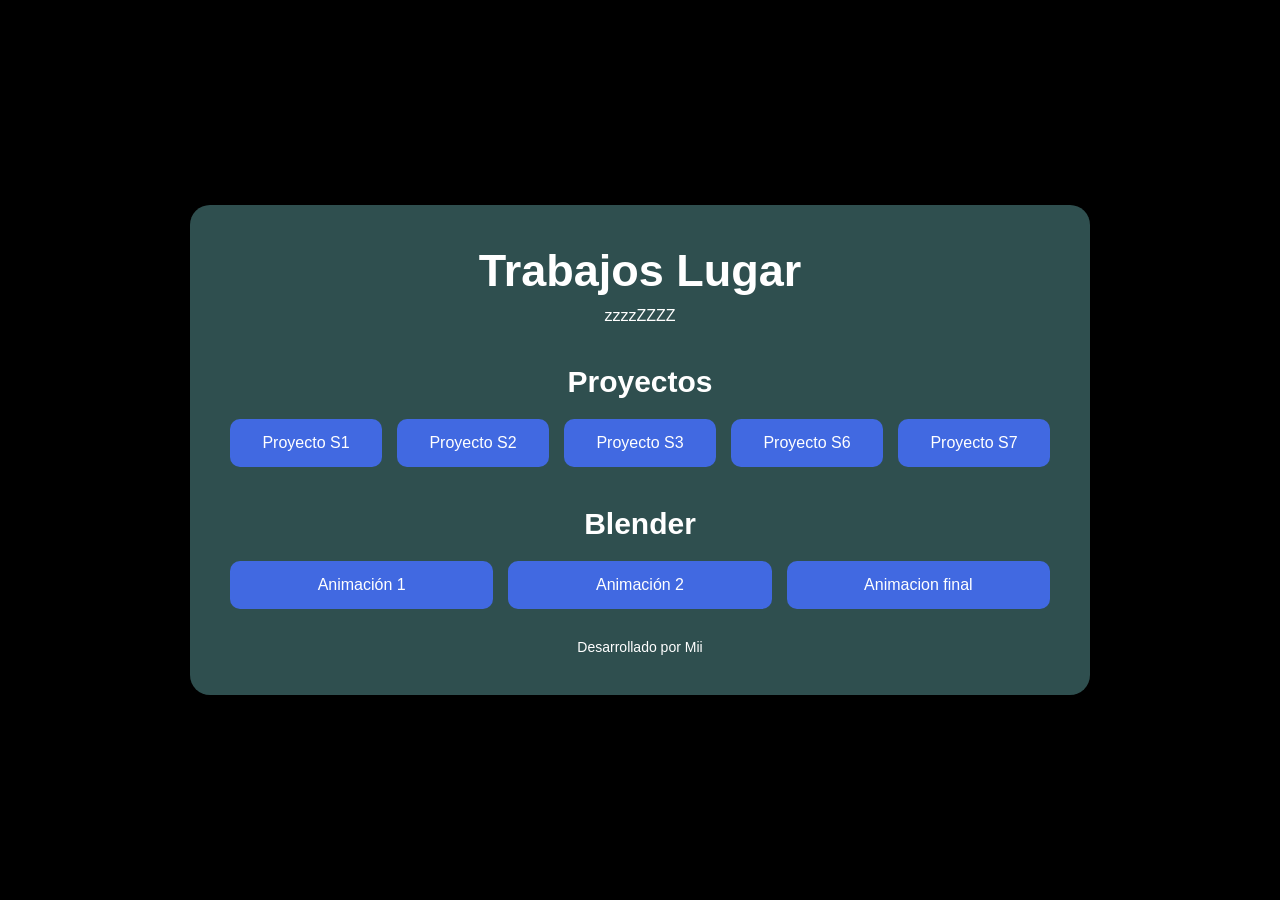
<file: index.html>
<!DOCTYPE html>
<html lang="es">
<head>
    <meta charset="UTF-8">
    <meta name="viewport" content="width=device-width, initial-scale=1.0">
    <title>Proyectos</title>

    <style>
        *{
            margin: 0;
            padding: 0;
            box-sizing: border-box;
            font-family: Arial, Helvetica, sans-serif;
        }

        body{
            min-height: 100vh;

            display: flex;
            justify-content: center;
            align-items: center;

            background-color: black;
            color: white;
            padding: 20px;
        }

        .contenedor{
            width: 100%;
            max-width: 900px;

            text-align: center;

            background-color: darkslategray;
            padding: 40px;
            border-radius: 20px;
        }

        h1{
            font-size: 45px;
            margin-bottom: 10px;
            color: white;
        }

        h2{
            margin-top: 40px;
            margin-bottom: 20px;
            color: white;
            font-size: 30px;
        }

        p{
            color: white;
            margin-bottom: 30px;
        }

        .botones{
            display: grid;
            grid-template-columns: repeat(auto-fit, minmax(150px, 1fr));
            gap: 15px;
        }

        a{
            text-decoration: none;
            color: white;

            background-color: royalblue;

            padding: 15px;
            border-radius: 10px;

            transition: 0.3s;
        }

        a:hover{
            transform: translateY(-5px);
            background-color: blue;
        }

        footer{
            margin-top: 30px;
            color: white;
            font-size: 14px;
        }

    </style>
</head>

<body>

    <div class="contenedor">

        <h1>Trabajos Lugar</h1>

        <p>
            zzzzZZZZ
        </p>

        <!-- Proyectos -->
        <h2>Proyectos</h2>

        <div class="botones">
            <a href="./s1/index.html">Proyecto S1</a>
            <a href="./s2/index.html">Proyecto S2</a>
            <a href="./s3/index.html">Proyecto S3</a>
            <!-- <a href="./s4/index.html">Proyecto S4</a>
            <a href="./s5/index.html">Proyecto S5</a> -->
            <a href="./s6/index.html">Proyecto S6</a>
            <a href="./s7/index.html">Proyecto S7</a>
        </div>

        <!-- Blender -->
        <h2>Blender</h2>

        <div class="botones">
            <a href="./s13/index.html">Animación 1</a>
            <a href="./s14/index.html">Animación 2</a>
            <a href="./s15/index.html">Animacion final</a>
        </div>

        <footer>
            Desarrollado por Mii
        </footer>

    </div>

</body>
</html>
</file>
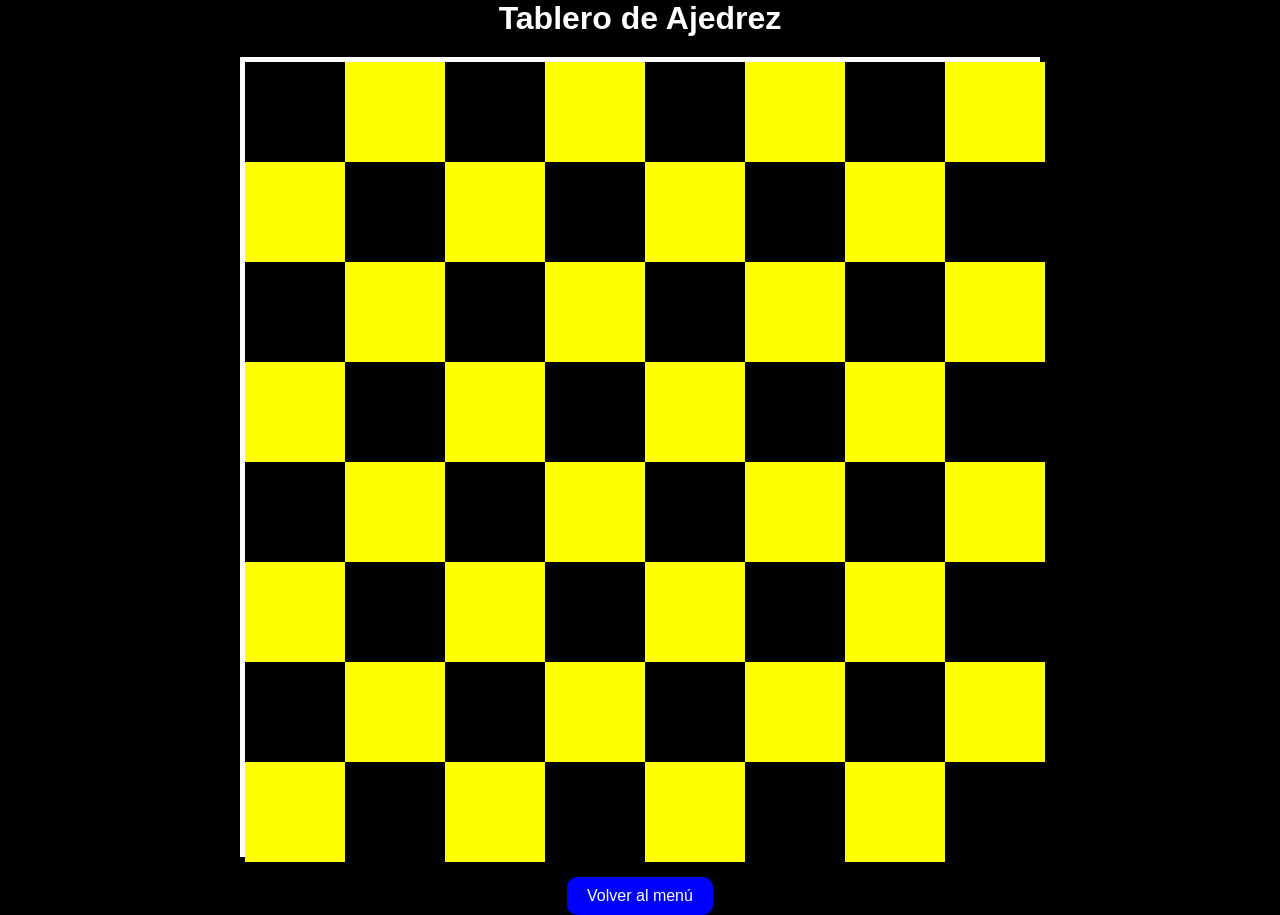
<file: s1/index.html>
<html>
<head>
<title>Tabla de ajedrez</title>
<style type="text/css">
*{
    margin: 0;
    padding: 0;
    box-sizing: border-box;
}

body{
    background-color: black;

    display: flex;
    flex-direction: column;
    justify-content: center;
    align-items: center;

    min-height: 100vh;
}

h1{
    color: white;
    margin-bottom: 20px;
    font-family: Arial;
}

#tablero{
    width: 800px;
    height: 800px;

    border: 5px solid white;
}

.boton{
    margin-top: 20px;

    background-color: blue;
    color: white;

    padding: 10px 20px;
    text-decoration: none;

    border-radius: 10px;
    font-family: Arial;
}
#cuadrito1{
    background-color: black;
}

#cuadrito2{
    background-color: yellow;
}

#cuadrito1,
#cuadrito2{
    width: 100px;
    height: 100px;
    float: left;
}

.fila{
    width: 800px;
    height: 100px;
}
.boton:hover{
    background-color: navy;
}
</style>
</head>
<body>
<h1>Tablero de Ajedrez</h1>
<div id="tablero">

    <div class="fila">
        <div id="cuadrito1"></div>
        <div id="cuadrito2"></div>
        <div id="cuadrito1"></div>
        <div id="cuadrito2"></div>
        <div id="cuadrito1"></div>
        <div id="cuadrito2"></div>
        <div id="cuadrito1"></div>
        <div id="cuadrito2"></div>
    </div>

    <div class="fila">
        <div id="cuadrito2"></div>
        <div id="cuadrito1"></div>
        <div id="cuadrito2"></div>
        <div id="cuadrito1"></div>
        <div id="cuadrito2"></div>
        <div id="cuadrito1"></div>
        <div id="cuadrito2"></div>
        <div id="cuadrito1"></div>
    </div>

    <div class="fila">
        <div id="cuadrito1"></div>
        <div id="cuadrito2"></div>
        <div id="cuadrito1"></div>
        <div id="cuadrito2"></div>
        <div id="cuadrito1"></div>
        <div id="cuadrito2"></div>
        <div id="cuadrito1"></div>
        <div id="cuadrito2"></div>
    </div>

    <div class="fila">
        <div id="cuadrito2"></div>
        <div id="cuadrito1"></div>
        <div id="cuadrito2"></div>
        <div id="cuadrito1"></div>
        <div id="cuadrito2"></div>
        <div id="cuadrito1"></div>
        <div id="cuadrito2"></div>
        <div id="cuadrito1"></div>
    </div>

    <div class="fila">
        <div id="cuadrito1"></div>
        <div id="cuadrito2"></div>
        <div id="cuadrito1"></div>
        <div id="cuadrito2"></div>
        <div id="cuadrito1"></div>
        <div id="cuadrito2"></div>
        <div id="cuadrito1"></div>
        <div id="cuadrito2"></div>
    </div>

    <div class="fila">
        <div id="cuadrito2"></div>
        <div id="cuadrito1"></div>
        <div id="cuadrito2"></div>
        <div id="cuadrito1"></div>
        <div id="cuadrito2"></div>
        <div id="cuadrito1"></div>
        <div id="cuadrito2"></div>
        <div id="cuadrito1"></div>
    </div>

    <div class="fila">
        <div id="cuadrito1"></div>
        <div id="cuadrito2"></div>
        <div id="cuadrito1"></div>
        <div id="cuadrito2"></div>
        <div id="cuadrito1"></div>
        <div id="cuadrito2"></div>
        <div id="cuadrito1"></div>
        <div id="cuadrito2"></div>
    </div>

    <div class="fila">
        <div id="cuadrito2"></div>
        <div id="cuadrito1"></div>
        <div id="cuadrito2"></div>
        <div id="cuadrito1"></div>
        <div id="cuadrito2"></div>
        <div id="cuadrito1"></div>
        <div id="cuadrito2"></div>
        <div id="cuadrito1"></div>
    </div>

</div>
<a href="../index.html" class="boton">Volver al menú</a>
</body>
</html>
</file>
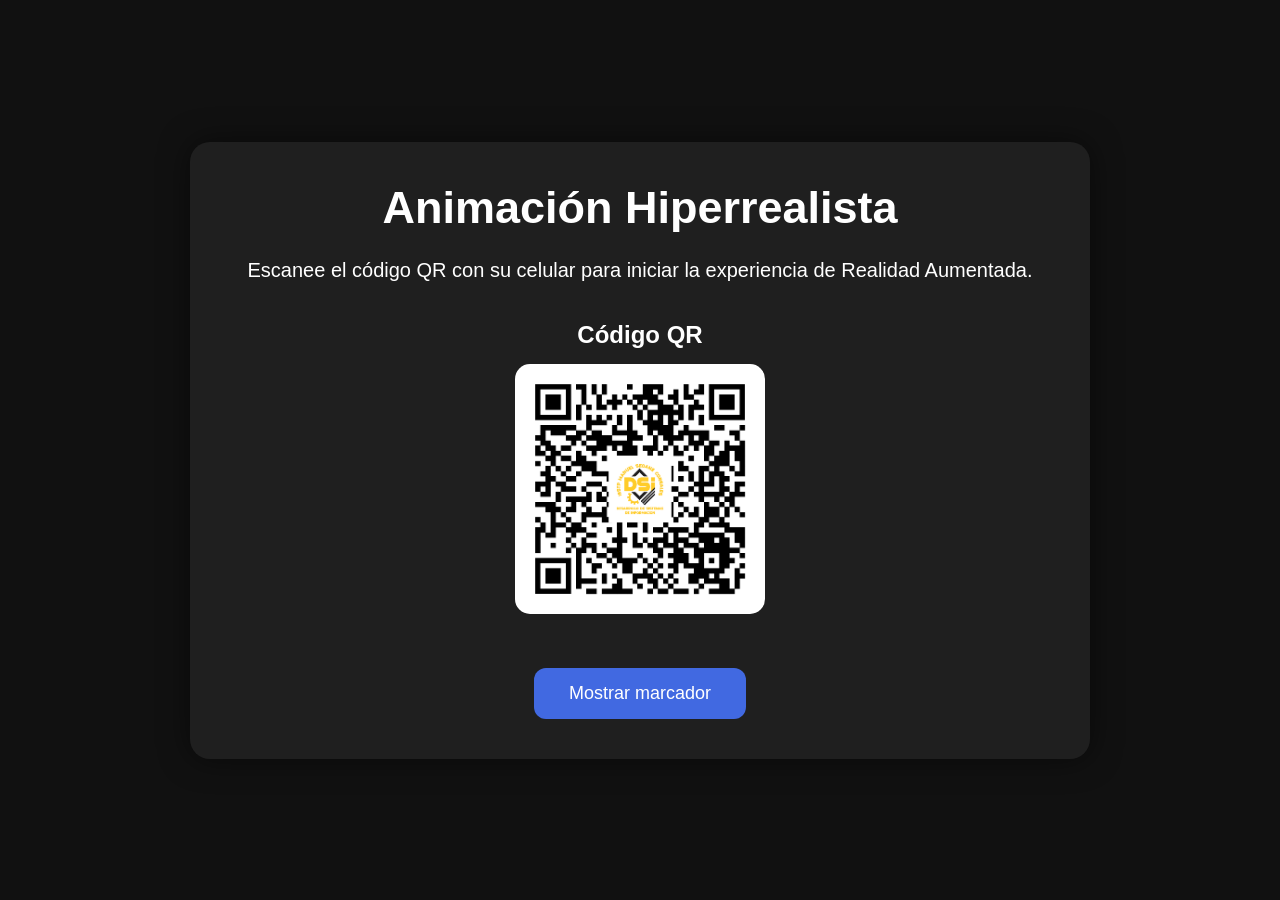
<file: s15/index.html>
<!DOCTYPE html>
<html lang="es">

<head>
    <meta charset="UTF-8">
    <meta name="viewport" content="width=device-width, initial-scale=1.0">
    <title>Animación Hiperrealista</title>

    <link rel="stylesheet" href="style.css">
</head>

<body>

    <div class="contenedor">

        <h1>Animación Hiperrealista</h1>

        <p class="descripcion">
            Escanee el código QR con su celular para iniciar la experiencia de
            Realidad Aumentada.
        </p>

        <div class="qr">

            <h2>Código QR</h2>

            <!-- Aquí luego pondremos el QR -->
            <img src="imagenes/qr.png" alt="QR" id="codigoQR">

        </div>

        <button id="btnMarcador">
            Mostrar marcador
        </button>

        <div id="contenedorMarcador">

            <h2>Marcador</h2>

            <!-- Aquí irá la imagen que detectará la cámara -->
            <img src="marcador/marcador.png" alt="Marcador" id="marcador">

        </div>

    </div>

    <script src="script.js"></script>

</body>

</html>
</file>
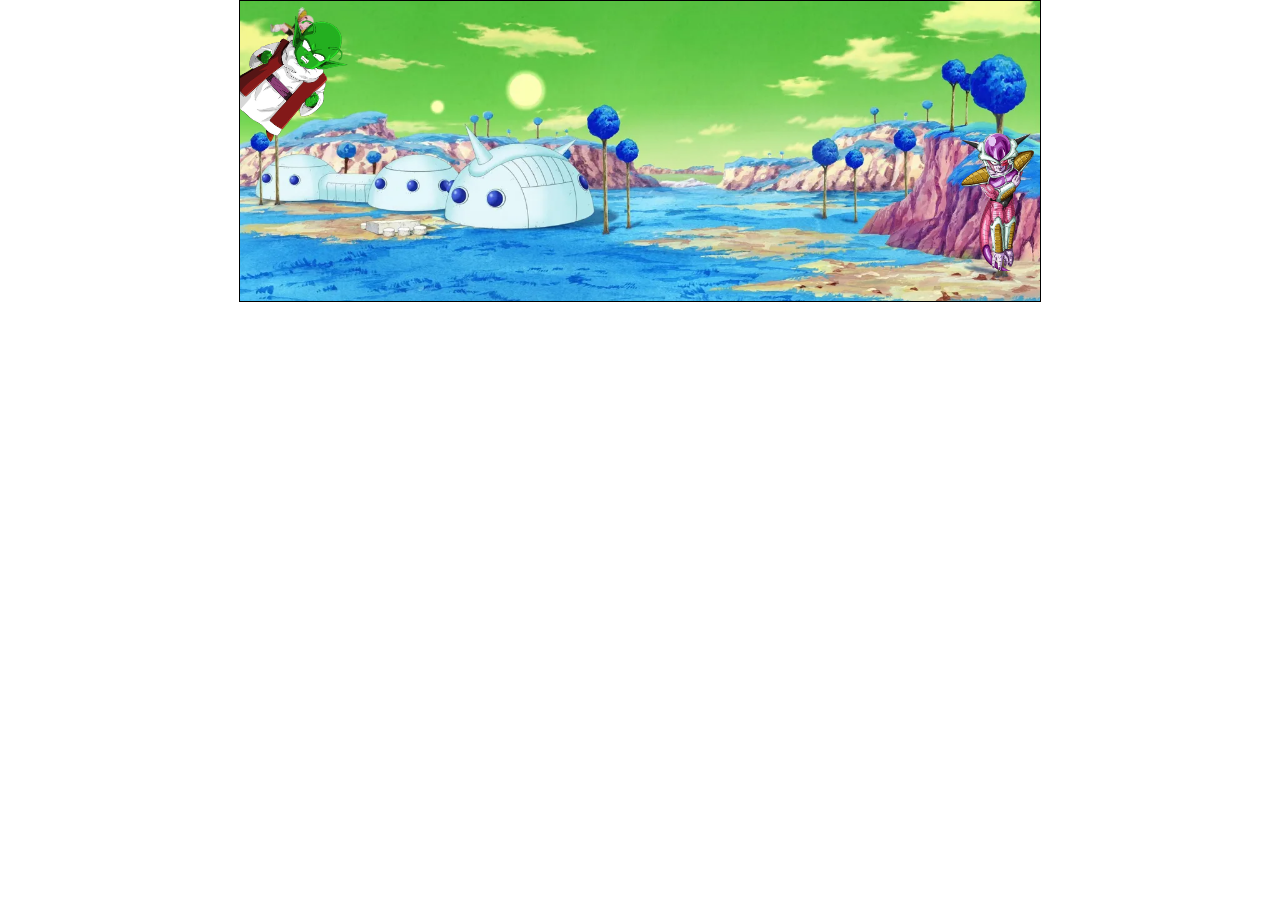
<file: s2/INDEX.HTML>
<html>
    <head>
        <title></title>
        <style>
            *{
                margin:0px;
                padding:0px;
                
            }
            .contenedor{
                width: 800px;
                height: 300px;
                border: 1px solid black;
                position: relative;
                margin: 0 auto;
                overflow: hidden;
            }
            .cuadrito{
                width: 100px;
                height: 100px;
                /* background-color: brown; */
                position: absolute;
                top: 0px;
                left: 0px;

                animation: cuadrito 4s infinite;
            }
            .abeja{
                position: absolute;
                width: 100%;
                rotate: 45deg;
                z-index: 2;
            }
            .cuadrito2{
                width: 100px;
                height: 100px;
                /* background-color: rgb(0, 68, 255); */
                position: absolute;
                top: 0px;
                left: 0px;
                z-index: 2;

                animation: cuadrito2 4s infinite;
            }
            @keyframes cuadrito{
                0%{
                    top: 0px;
                    left: 0px;
                    rotate:45deg;
                }
                25%{
                    top: 100px;
                    left: 0px;
                    rotate:0deg;
                }
                50%{
                    top: 0px;
                    left: 350px;
                    rotate:45deg;
                }
                75%{
                    top: 200px;
                    left: 350px;
                    rotate:0deg;
                }
                100%{
                    top: 100px;
                    left: 700px;
                    rotate:45deg;
                }
            }
            @keyframes cuadrito2{
                0%{
                    top: 100px;
                    left: 100px;
                }
                50%{
                    top: 0px;
                    left: 350px;
                }
            }
           .pradera{
                position: absolute;
                top: 0px;
                left: 0px;
                width: 100%;
                z-index: 0;
            }
            .freezer{
                position: absolute;
                top: 110px;
                left: 700px;
                width: 15%;
                z-index: 1;
            }
            .krillin{
                position: absolute;
                width: 100%;
                rotate: 45deg;
                z-index: 2;
            }
        </style>
    </head>
    <body>
        <div class="contenedor">
           <div class="cuadrito2">
            <img class="krillin" src="img/krillin.png" alt="">
           </div>
            <img class="pradera" src="img/namek-dragon-ball.webp" alt="">
            <div class="cuadrito">
                <img class="abeja" src="img/dende.png" alt="">
            </div>
            
            <img class="freezer" src="img/freezer.png" alt="">
        </div>
    </body>
</html>
</file>
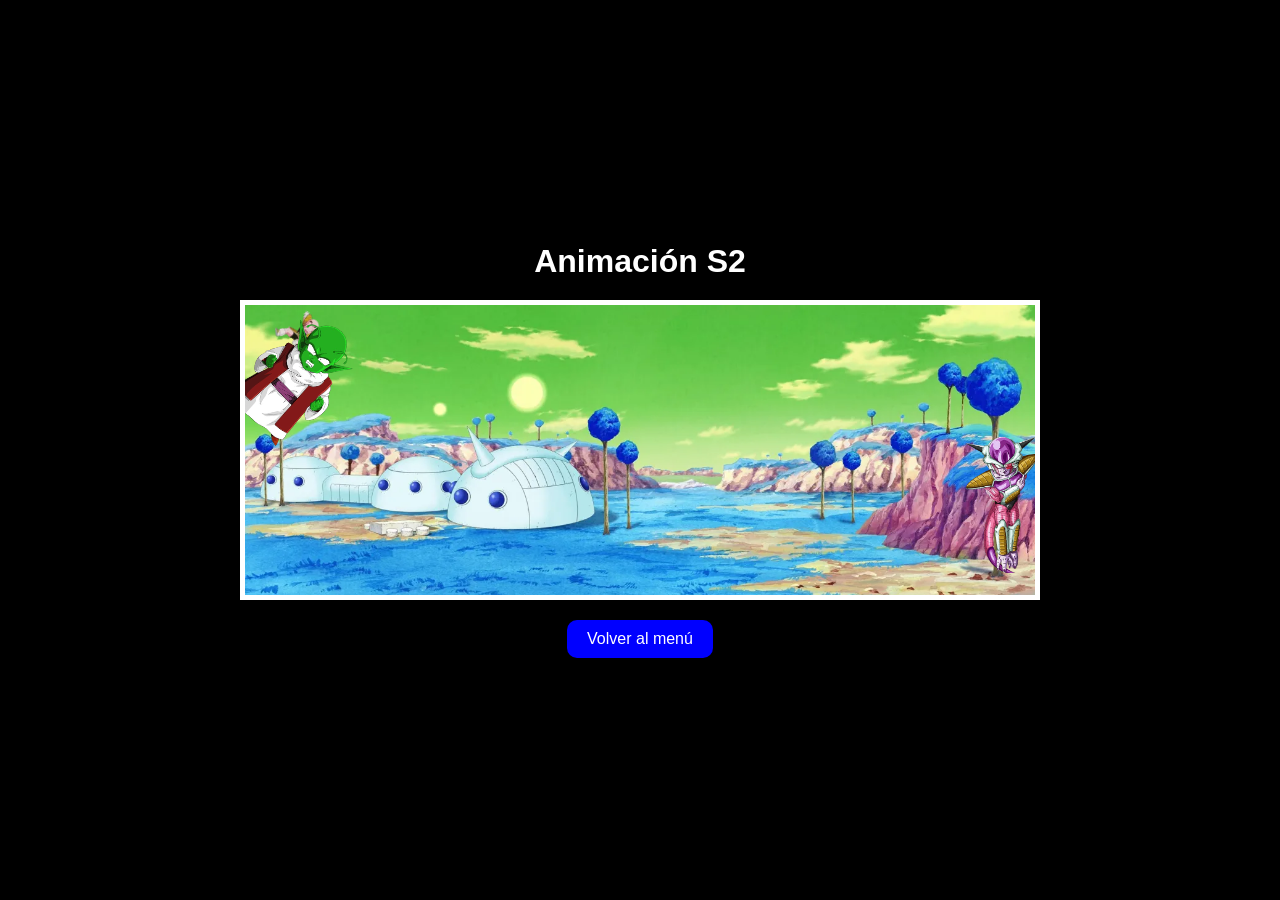
<file: s2/index.html>
<html>
<head>
    <title>Animación S2</title>

    <style>
        *{
            margin:0;
            padding:0;
            box-sizing:border-box;
        }

        body{
            background-color:black;

            display:flex;
            flex-direction:column;
            justify-content:center;
            align-items:center;

            min-height:100vh;
        }

        h1{
            color:white;
            font-family:Arial;
            margin-bottom:20px;
        }

        .contenedor{
            width:800px;
            height:300px;

            border:5px solid white;

            position:relative;
            overflow:hidden;
        }

        .cuadrito{
            width:100px;
            height:100px;

            position:absolute;
            top:0;
            left:0;

            animation:cuadrito 4s infinite;
        }

        .abeja{
            position:absolute;
            width:100%;
            rotate:45deg;
            z-index:2;
        }

        .cuadrito2{
            width:100px;
            height:100px;

            position:absolute;
            top:0;
            left:0;

            z-index:2;

            animation:cuadrito2 4s infinite;
        }

        .pradera{
            position:absolute;
            top:0;
            left:0;
            width:100%;
            z-index:0;
        }

        .freezer{
            position:absolute;
            top:110px;
            left:700px;
            width:15%;
            z-index:1;
        }

        .krillin{
            position:absolute;
            width:100%;
            rotate:45deg;
            z-index:2;
        }

        .boton{
            margin-top:20px;

            background-color:blue;
            color:white;

            padding:10px 20px;

            text-decoration:none;

            border-radius:10px;

            font-family:Arial;
        }

        .boton:hover{
            background-color:navy;
        }

        @keyframes cuadrito{
            0%{
                top:0;
                left:0;
                rotate:45deg;
            }

            25%{
                top:100px;
                left:0;
                rotate:0deg;
            }

            50%{
                top:0;
                left:350px;
                rotate:45deg;
            }

            75%{
                top:200px;
                left:350px;
                rotate:0deg;
            }

            100%{
                top:100px;
                left:700px;
                rotate:45deg;
            }
        }

        @keyframes cuadrito2{
            0%{
                top:100px;
                left:100px;
            }

            50%{
                top:0;
                left:350px;
            }
        }

    </style>
</head>

<body>

    <h1>Animación S2</h1>

    <div class="contenedor">

        <div class="cuadrito2">
            <img class="krillin" src="img/krillin.png" alt="">
        </div>

        <img class="pradera" src="img/namek-dragon-ball.webp" alt="">

        <div class="cuadrito">
            <img class="abeja" src="img/dende.png" alt="">
        </div>

        <img class="freezer" src="img/freezer.png" alt="">

    </div>

    <a href="../index.html" class="boton">Volver al menú</a>

</body>
</html>
</file>
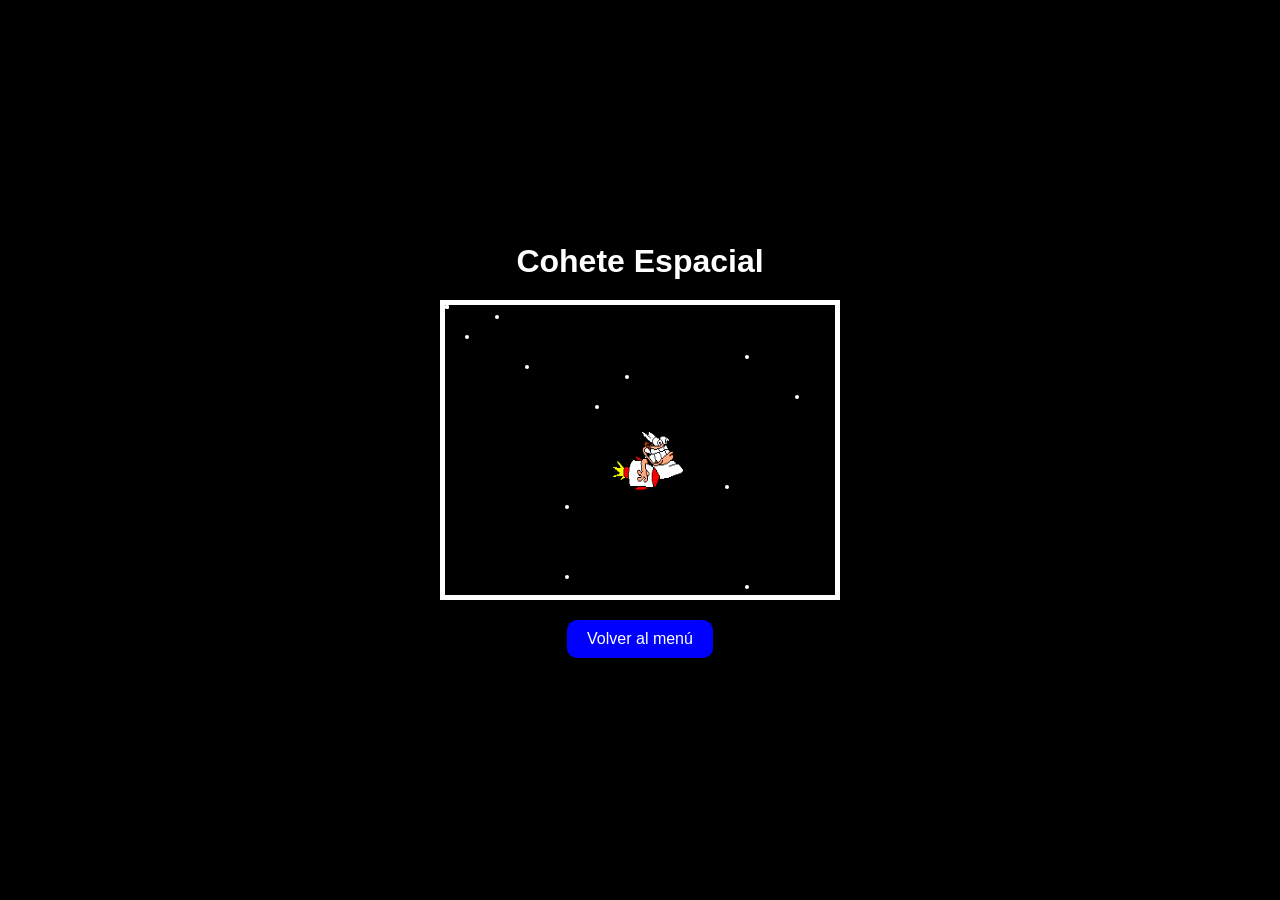
<file: s3/index.html>
<html>
<head>
    <title>Cohete Espacial</title>

    <style>

    *{
        margin:0;
        padding:0;
        box-sizing:border-box;
    }

    body{
        background-color:black;

        display:flex;
        flex-direction:column;
        justify-content:center;
        align-items:center;

        min-height:100vh;
    }

    h1{
        color:white;
        font-family:Arial;
        margin-bottom:20px;
    }

    #contenedor{
        width:400px;
        height:300px;

        border:5px solid white;

        position:relative;
        overflow:hidden;

        background-color:black;
    }

    .estrellas{
        position:absolute;
        width:4px;
        height:4px;

        background-color:white;
        border-radius:50%;
    }

    .e1{
        box-shadow:
            20px 30px white,
            150px 100px white,
            300px 50px white,
            300px 280px white;

        animation:mover1 3s linear infinite;
    }

    .e2{
        box-shadow:
            80px 60px white,
            200px 150px white,
            350px 90px white,
            120px 200px white,
            120px 270px white;

        animation:mover2 2s linear infinite;
    }

    .e3{
        box-shadow:
            50px 10px white,
            180px 70px white,
            280px 180px white,
            280px 290px white;

        animation:mover3 1s linear infinite;
    }

    @keyframes mover1{
        from{
            left:300px;
        }

        to{
            left:-400px;
        }
    }

    @keyframes mover2{
        from{
            left:300px;
        }

        to{
            left:-400px;
        }
    }

    @keyframes mover3{
        from{
            left:300px;
        }

        to{
            left:-400px;
        }
    }

    #cohete{
        width:80px;
        height:80px;

        position:absolute;

        top:110px;
        left:160px;
    }

    #cohete img{
        width:80px;
        height:80px;
    }

    .boton{
        margin-top:20px;

        background-color:blue;
        color:white;

        padding:10px 20px;

        text-decoration:none;

        border-radius:10px;

        font-family:Arial;
    }

    .boton:hover{
        background-color:navy;
    }

    </style>
</head>

<body>

    <h1>Cohete Espacial</h1>

    <div id="contenedor">

        <div class="estrellas e1"></div>
        <div class="estrellas e2"></div>
        <div class="estrellas e3"></div>

        <div id="cohete">
            <img src="img/nave.gif" alt="">
        </div>

    </div>

    <a href="../index.html" class="boton">
        Volver al menú
    </a>

</body>
</html>
</file>
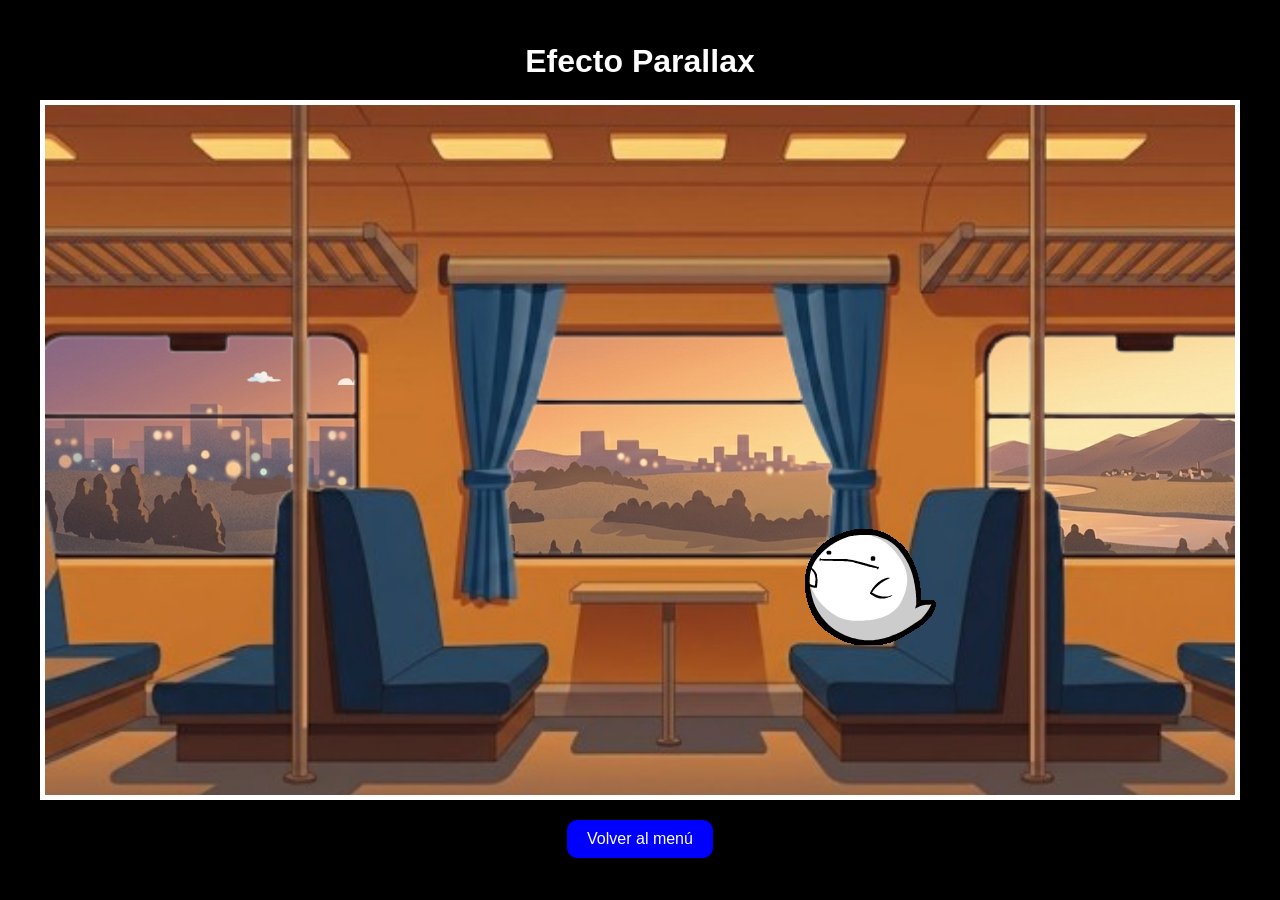
<file: s6/index.html>
<!DOCTYPE html>
<html lang="es">
<head>
    <meta charset="UTF-8">
    <meta name="viewport" content="width=device-width, initial-scale=1.0">
    <title>Efecto Parallax</title>

    <style>

        *{
            margin:0;
            padding:0;
            box-sizing:border-box;
        }

        body{
            background-color:black;

            display:flex;
            flex-direction:column;
            justify-content:center;
            align-items:center;

            min-height:100vh;
        }

        h1{
            color:white;
            font-family:Arial;
            margin-bottom:20px;
        }

        .contenedor{
            width:1200px;
            height:700px;

            position:relative;
            overflow:hidden;

            border:5px solid white;
        }

        .fondo{
            width:1200px;
            height:700px;

            background-image:url(img/fondo.png);
            background-size:cover;

            position:absolute;
            z-index:1;
        }

        .ventana{
            width:1400px;
            height:400px;

            background-image:url(img/ventana.png);
            background-size:cover;

            position:absolute;

            top:120px;
            left:0;

            z-index:0;

            animation:ventana 20s linear 1;
        }

        @keyframes ventana{
            from{
                left:-200px;
            }

            to{
                left:0;
            }
        }

        .perro{
            width:200px;
            height:200px;

            background-image:url(img/perro.gif);
            background-size:cover;

            position:absolute;

            top:550px;
            left:-150px;

            z-index:2;

            animation:perro 12s linear 1;
        }

        @keyframes perro{
            0%{
                left:-150px;
                transform:scaleX(1);
            }

            49%{
                left:1400px;
                transform:scaleX(1);
            }

            50%{
                left:1400px;
                transform:scaleX(-1);
            }

            100%{
                left:-150px;
                transform:scaleX(-1);
            }
        }

        .nubes{
            width:200px;
            height:50px;

            background-image:url(img/nube.png);
            background-size:cover;

            position:absolute;

            top:230px;
            left:200px;

            z-index:0;

            animation:nubes 100s linear infinite;
        }

        @keyframes nubes{
            0%{
                left:200px;
            }

            100%{
                left:1200px;
            }
        }

        .pelota{
            width:100px;
            height:50px;

            background-image:url(img/pelota.png);
            background-size:cover;

            position:absolute;

            top:400px;
            left:-100px;

            z-index:3;

            animation:pelota 2s linear 1;
        }

        @keyframes pelota{
            0%{
                left:-100px;
                top:400px;
                transform:rotate(0deg);
            }

            100%{
                left:1300px;
                top:400px;
                transform:rotate(1080deg);
            }
        }

        .fantasma{
            width:200px;
            height:200px;

            background-image:url(img/ZZ5E.gif);
            background-size:cover;

            position:absolute;

            top:350px;
            left:720px;

            z-index:2;
        }

        .pensamiento{
            position:absolute;

            top:600px;
            left:700px;

            background:white;
            color:black;

            padding:10px;

            border-radius:20px;
            border:2px solid black;

            font-family:Arial;
            font-size:20px;

            opacity:0;

            z-index:5;

            animation:pensamiento 16s linear 1;
        }

        @keyframes pensamiento{
            0%{
                opacity:0;
            }

            50%{
                opacity:0;
            }

            60%{
                opacity:1;
            }

            100%{
                opacity:0;
            }
        }

        .boton{
            margin-top:20px;

            background-color:blue;
            color:white;

            padding:10px 20px;

            text-decoration:none;

            border-radius:10px;

            font-family:Arial;
        }

        .boton:hover{
            background-color:navy;
        }

    </style>
</head>

<body>

    <h1>Efecto Parallax</h1>

    <div class="contenedor">
        <div class="fondo"></div>
        <div class="ventana"></div>
        <div class="perro"></div>

        <div class="pensamiento">
            No pude encontrar la pelota...
        </div>

        <div class="nubes"></div>
        <div class="pelota"></div>
        <div class="fantasma"></div>
    </div>

    <a href="../index.html" class="boton">
        Volver al menú
    </a>

</body>
</html>
</file>
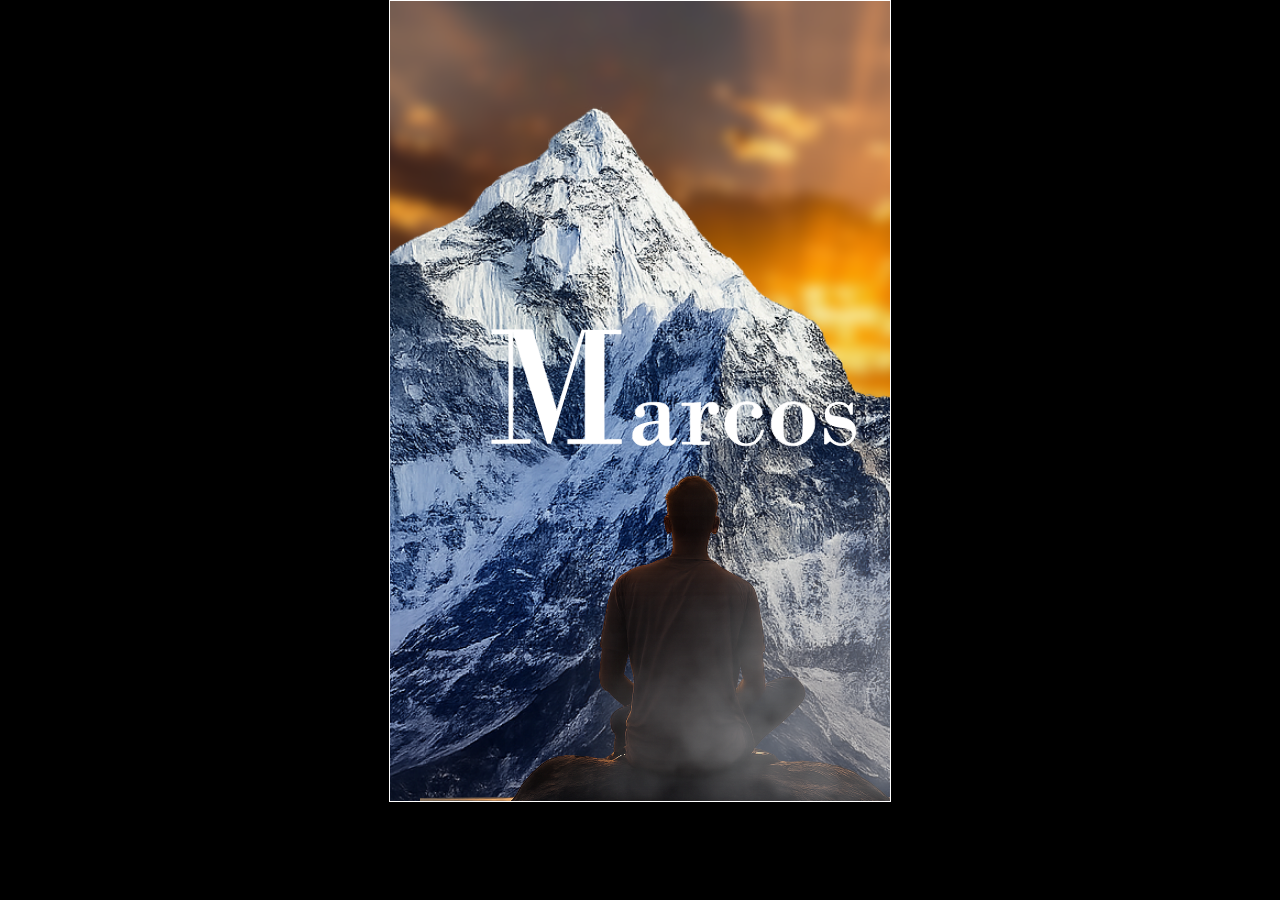
<file: s7/index.html>
<!DOCTYPE html>
<html lang="es">
<head>
    <meta charset="UTF-8">
    <meta name="viewport" content="width=device-width, initial-scale=1.0">
    <title>PARALLAX 2 - PAISAJE</title>
    <link rel="stylesheet" href="css/estilos.css">
</head>
<body>
    <div class="contenedor">
        <img class="cielo" src="img/cielo 1.1.jpeg" alt="">
        <img class="montaña" src="img/montañas 1.1.png" alt="">
        <img class="persona" src="img/persona.png" alt="">
        <img class="neblina" src="img/NEBLINA.png" alt="">
        <div class="titulo">
            <svg xmlns="http://www.w3.org/2000/svg" xml:space="preserve" width="210mm" height="297mm" version="1.1" style="shape-rendering:geometricPrecision; text-rendering:geometricPrecision; image-rendering:optimizeQuality; fill-rule:evenodd; clip-rule:evenodd"
             viewBox="0 0 21000 29700"
             xmlns:xlink="http://www.w3.org/1999/xlink"
             xmlns:xodm="http://www.corel.com/coreldraw/odm/2003">
            <defs>
                 <style type="text/css">
                    .fil0{
                    fill: white;
                    fill-rule:nonzero;
                    }
                </style>
            </defs>
            <g id="Capa_x0020_1">,
            <metadata id="CorelCorpID_0Corel-Layer"/>
            <polygon class="fi10" points="5330.06,6054.35 6411.03,6054.35 7056.23,8185.6 7064.67,8185.6 7714.48,6054.35 8768.6,6054.35 8768.6,6169.43 8321.33,6169.43 8321.33,8954.32 8768.6,8954.32 8768.6,9068.63 7350.06,9068.63 7350.06,8954.32 7811.14,8954.32 7811.14,6117.26 7801.94,6117.26 6905.1,9068.63 6802.29,9068.63 5905.45,6117.26 5896.24,6117.26 5896.24,8954.32 6357.32,8954.32 6357.32,9068.63 5330.06,9068.63 5330.06,8954.32 5781.93,8954.32 5781.93,6169.43 5330.06,6169.43 "/>
            <path class="fi10" d="M9757.71 8460.41l0 -142.61c0,-116.38 -9.54,-193.17 -28.61,-229.42 -19.08,-36.25 -70.59,-54.37 -154.06,-54.37 -151.2,0 -226.56,29.09 -226.56,86.8 0,16.7 6.2,34.82 19.08,54.85 12.4,20.03 18.6,43.88 18.6,70.59 0,38.16 -12.4,67.25 -37.68,87.29 -25.28,20.03 -53.42,30.04 -85.37,30.04 -41.02,0 -72.5,-12.4 -94.92,-38.15 -22.42,-25.76 -33.39,-55.81 -33.39,-90.15 0,-74.4 43.41,-137.36 130.69,-187.92 86.81,-51.03 208.43,-76.31 363.92,-76.31 124.97,0 216.06,14.31 273.78,43.4 57.71,29.09 93.48,64.87 106.84,107.79 13.83,42.45 20.51,103.03 20.51,181.25l0 514.64c0,75.36 5.24,122.1 15.73,140.7 10.97,19.08 27.67,28.14 49.61,28.14 33.86,0 66.3,-22.89 98.25,-68.2l33.39 0c-24.33,135.93 -103.5,203.66 -237.53,203.66 -129.73,0 -207,-74.41 -232.28,-223.7 -108.74,149.29 -236.57,223.7 -382.52,223.7 -96.82,0 -174.57,-26.23 -232.28,-78.7 -57.71,-52.94 -86.33,-117.33 -86.33,-193.65 0,-237.52 233.71,-367.73 701.13,-389.67zm0 215.11l0 -151.2c-172.18,6.68 -285.7,32.43 -340.55,77.74 -55.32,45.32 -82.51,110.66 -82.51,196.51 0,62.01 16.22,110.66 49.6,145 32.91,34.34 71.07,51.99 113.52,51.99 55.33,0 104.93,-18.6 149.29,-55.33 43.88,-36.73 73.45,-73.93 88.71,-111.13 14.79,-37.21 21.94,-88.72 21.94,-153.58zm837.07 341.02l0 -955.82 -226.56 0 0 -71.55 229.42 0c117.33,0 206.52,-5.72 268.05,-18.12l0 264.23 5.73 0c65.34,-176 161.69,-264.23 289.03,-264.23 56.29,0 101.12,17.17 134.98,51.03 33.87,33.87 51.04,75.36 51.04,123.53 0,44.84 -13.83,81.09 -41.02,108.27 -27.66,27.67 -63.44,41.5 -107.32,41.5 -79.65,0 -119.71,-40.07 -119.71,-120.19l5.24 -60.1c0,-21.46 -9.54,-31.96 -29.09,-31.96 -31,0 -70.11,41.02 -117.33,124.01 -47.7,82.99 -71.55,209.86 -71.55,380.14l0 429.26 232.28 0 0 71.07 -729.75 0 0 -71.07 226.56 0zm1876.36 -309.07l60.1 0c-27.67,134.98 -82.52,238.01 -164.55,309.07 -82.04,70.59 -180.77,105.89 -296.2,105.89 -157.39,0 -290.94,-58.19 -399.69,-175.05 -109.22,-117.33 -163.6,-251.35 -163.6,-403.5 0,-156.45 55.81,-293.81 167.89,-412.1 111.61,-118.28 250.41,-177.43 416.39,-177.43 118.29,0 214.63,30.05 289.04,90.15 74.4,60.1 111.61,127.35 111.61,201.75 0,37.21 -12.4,71.07 -38.16,100.64 -25.76,30.05 -59.14,44.84 -100.16,44.84 -40.07,0 -72.98,-12.41 -99.69,-37.68 -26.71,-25.28 -40.06,-58.19 -40.06,-99.21 0,-29.1 11.45,-57.24 34.34,-85.38 22.89,-27.66 34.34,-46.74 34.34,-57.23 0,-25.28 -17.17,-47.22 -51.51,-66.3 -34.82,-19.08 -79.18,-28.62 -134.5,-28.62 -96.83,0 -168.85,25.76 -215.59,78.22 -47.22,51.99 -70.59,162.65 -70.59,331.01 0,168.85 4.29,293.33 13.36,373.94 8.58,80.61 31.95,144.04 70.59,189.83 38.15,46.27 100.63,69.16 188.39,69.16 184.59,0 313.84,-117.33 388.25,-352zm263.28 -171.7c0,-161.22 55.32,-298.58 165.98,-411.62 111.13,-113.04 248.5,-169.8 412.57,-169.8 160.26,0 295.72,54.38 407.32,162.65 111.14,108.74 166.94,244.2 166.94,407.32 0,166.94 -57.71,308.12 -173.61,424.02 -115.43,116.38 -251.84,174.09 -409.24,174.09 -154.53,0 -288.08,-56.28 -401.12,-169.8 -112.56,-113.04 -168.84,-252.31 -168.84,-416.86zm838.49 0c0,-171.71 -6.2,-284.75 -17.64,-339.6 -11.93,-54.85 -37.68,-98.73 -78.23,-130.69 -40.54,-31.95 -96.34,-48.17 -166.93,-48.17 -67.25,0 -122.58,16.22 -165.51,49.61 -43.4,32.91 -70.11,76.79 -80.6,132.11 -10.02,54.85 -15.27,167.89 -15.27,339.6 0,172.18 6.2,286.18 18.61,341.98 12.87,56.28 40.06,99.68 82.51,131.64 42.45,31.48 95.87,47.22 160.26,47.22 64.86,0 119.24,-15.74 162.64,-48.17 43.4,-31.96 70.59,-76.79 82.52,-134.03 11.44,-57.23 17.64,-171.23 17.64,-341.5zm1311.64 -559l0 312.89 -57.23 0c-42.93,-181.73 -147.38,-272.35 -312.89,-272.35 -72.02,0 -131.64,18.6 -179.81,56.28 -47.7,38.16 -72.02,81.09 -72.02,129.74 0,40.54 17.17,72.97 51.03,96.82 34.34,23.85 114.47,43.88 241.34,61.05 278.55,34.34 417.82,160.74 417.82,379.66 0,109.22 -36.25,199.85 -108.27,272.82 -72.5,72.5 -162.16,108.75 -269,108.75 -105.41,0 -207.48,-43.41 -306.21,-129.74l-97.78 83.95 -49.13 0 0 -412.57 49.13 0c80.13,263.76 214.63,395.4 403.99,395.4 71.54,0 136.88,-22.42 195.55,-68.21 58.67,-45.78 87.76,-99.2 87.76,-160.73 0,-51.51 -17.17,-90.15 -52.47,-115.9 -34.81,-26.24 -128.77,-50.56 -282.83,-72.98 -261.85,-38.15 -392.54,-154.53 -392.54,-349.13 0,-95.87 35.29,-176.48 105.41,-240.87 70.59,-64.86 156.44,-97.3 258.03,-97.3 106.84,0 196.99,35.3 269.49,106.37 18.6,-19.56 37.68,-47.7 57.23,-83.95l43.4 0z"/>
            </g>
            </svg>
        </div>
    </div>   
</body>
</html>
</file>
<file: s15/style.css>
*{
    margin: 0;
    padding: 0;
    box-sizing: border-box;
    font-family: Arial, Helvetica, sans-serif;
}

body{

    min-height: 100vh;

    display: flex;
    justify-content: center;
    align-items: center;

    background: #111;
    color: white;

    padding: 20px;
}

.contenedor{

    width: 100%;
    max-width: 900px;

    background: #1f1f1f;

    border-radius: 20px;

    padding: 40px;

    text-align: center;

    box-shadow: 0 0 30px rgba(0,0,0,.5);

}

h1{

    font-size: 45px;

    margin-bottom: 20px;

}

.descripcion{

    font-size: 20px;

    margin-bottom: 35px;

    line-height: 1.6;

}

.qr{

    margin-bottom: 35px;

}

.qr h2{

    margin-bottom: 15px;

}

#codigoQR{

    width: 250px;

    max-width: 100%;

    border-radius: 15px;

    background: white;

    padding: 10px;

}

#btnMarcador{

    margin-top: 15px;

    padding: 15px 35px;

    font-size: 18px;

    border: none;

    border-radius: 12px;

    background: royalblue;

    color: white;

    cursor: pointer;

    transition: .3s;

}

#btnMarcador:hover{

    background: dodgerblue;

    transform: scale(1.05);

}

#contenedorMarcador{

    display: none;

    margin-top: 40px;

}

#contenedorMarcador h2{

    margin-bottom: 20px;

}

#marcador{

    width: 500px;

    max-width: 100%;

    border-radius: 15px;

    background: white;

    padding: 10px;

}
</file>
<file: s7/css/estilos.css>
*{
    margin: 0px;
    padding: 0px;
}
body{
    background-color: black;
}
.contenedor{
    width:500px;
    height: 800px;
    border: 1px solid rgb(255, 255, 255);
    margin: 0 auto;
    overflow: hidden;
    position: relative;
}
.cielo{
    position: absolute;
    left: -200px;
    top: -50px;
    filter: blur(5px);
    animation: cielo 30s 1 forwards;
}
@keyframes cielo{
    from{
        scale: 100%;
    }
    to{
        scale: 130%;
    }
}
.montaña{
    position: absolute;
    left: -600px;
    animation: montaña 20s 1 forwards;
}
@keyframes montaña{
    from{
        top: 0px;
        scale: 100%;
        filter: blur(5px);
    }
    to{
        top: -30px;
        scale: 110%;
        filter: blur(0px);
    }
}
.persona{
    position: absolute;
    width: 600px;
    left: 0px;
    top: 280px;
    animation: persona 10s 1 forwards;
}
@keyframes persona{
    from{
        scale: 100%;
    }
    to{
        scale: 90%;
    }

}
.neblina{
    position: absolute;
    width: 1000px;
    left: -150px;
    top: 400px;
    animation: neblina 10s 1 forwards;
}
@keyframes neblina{
    from{
        left: -150px;
    }
    to{
        left: 100px;
    }
}
.titulo{
    position: absolute;
    top: 100px;
    left: -100px;
}
.titulo .fi10{
    fill: transparent;
    stroke: #fff;
    stroke-width: 20;

    opacity: 0;

    stroke-dasharray: 5000;
    stroke-dashoffset: 5000;

    animation: textanimation 4s forwards;
}
@keyframes textanimation{
    0%{
        opacity: 0;
        stroke-dashoffset: 5000;
        fill: transparent;
    }
    80%{
        opacity: 1;
        fill: transparent;
    }
    100%{
        opacity: 1;
        fill: #fff;
        stroke-dashoffset: 0;
    }
}
</file>
